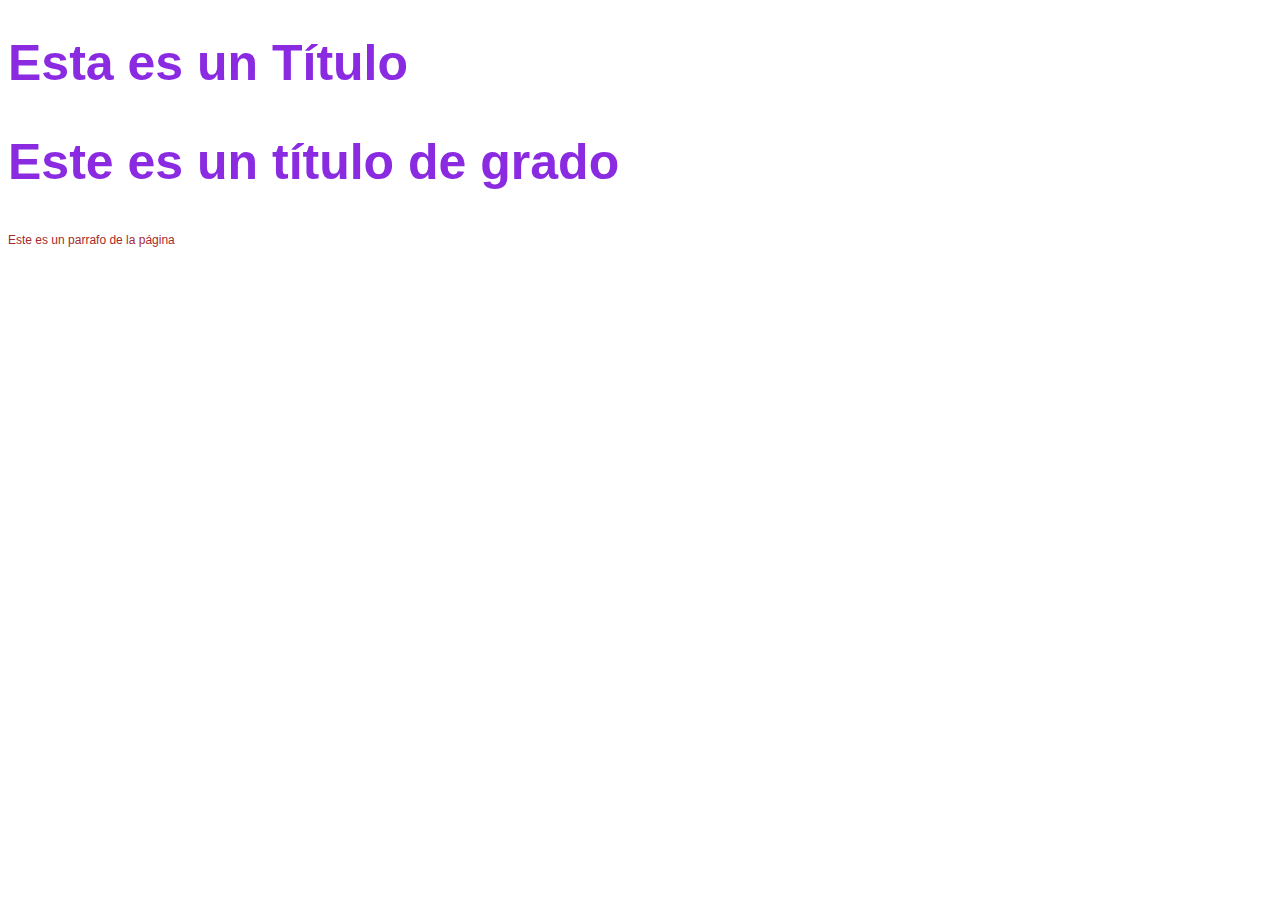
<file: index.html>
<!DOCTYPE html>
<html lang="en">
<head>
    <meta charset="UTF-8">
    <meta name="viewport" content="width=device-width, initial-scale=1.0">
    <title>Actividad 8</title>
    <link rel="stylesheet" href="./Styles/Style_1.css">
</head>
<body>
    <h1>Esta es un Título</h1>
    <h2>Este es un título de grado</h2>
    <p>Este es un parrafo de la página</p>
</body>
</html>
</file>
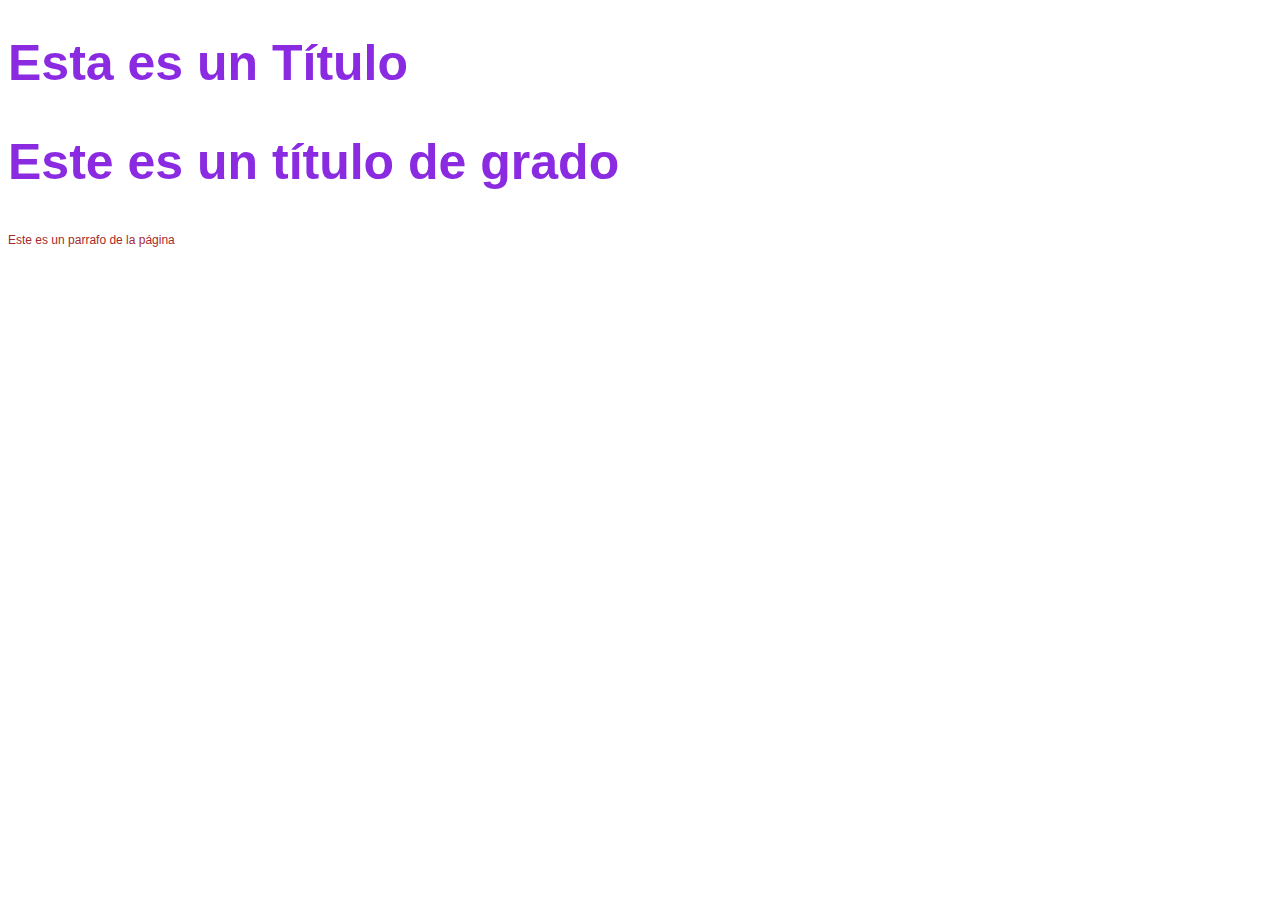
<file: Archivos_HTML/index.html>
<!DOCTYPE html>
<html lang="en">
<head>
    <meta charset="UTF-8">
    <meta name="viewport" content="width=device-width, initial-scale=1.0">
    <title>Actividad 8</title>
    <link rel="stylesheet" href="/Styles/Style_1.css">
</head>
<body>
    <h1>Esta es un Título</h1>
    <h2>Este es un título de grado</h2>
    <p>Este es un parrafo de la página</p>
</body>
</html>
</file>
<file: Styles/Style_1.css>
h1, h2{
    color: blueviolet;
    font-family: 'Lucida Sans', 'Lucida Sans Regular', 'Lucida Grande', 'Lucida Sans Unicode', Geneva, Verdana, sans-serif;
    font-size: 50px; 
 }

 p{
     color: brown;
     font-family: Arial, Helvetica, sans-serif;
     font-size: 12px;
 }
</file>
